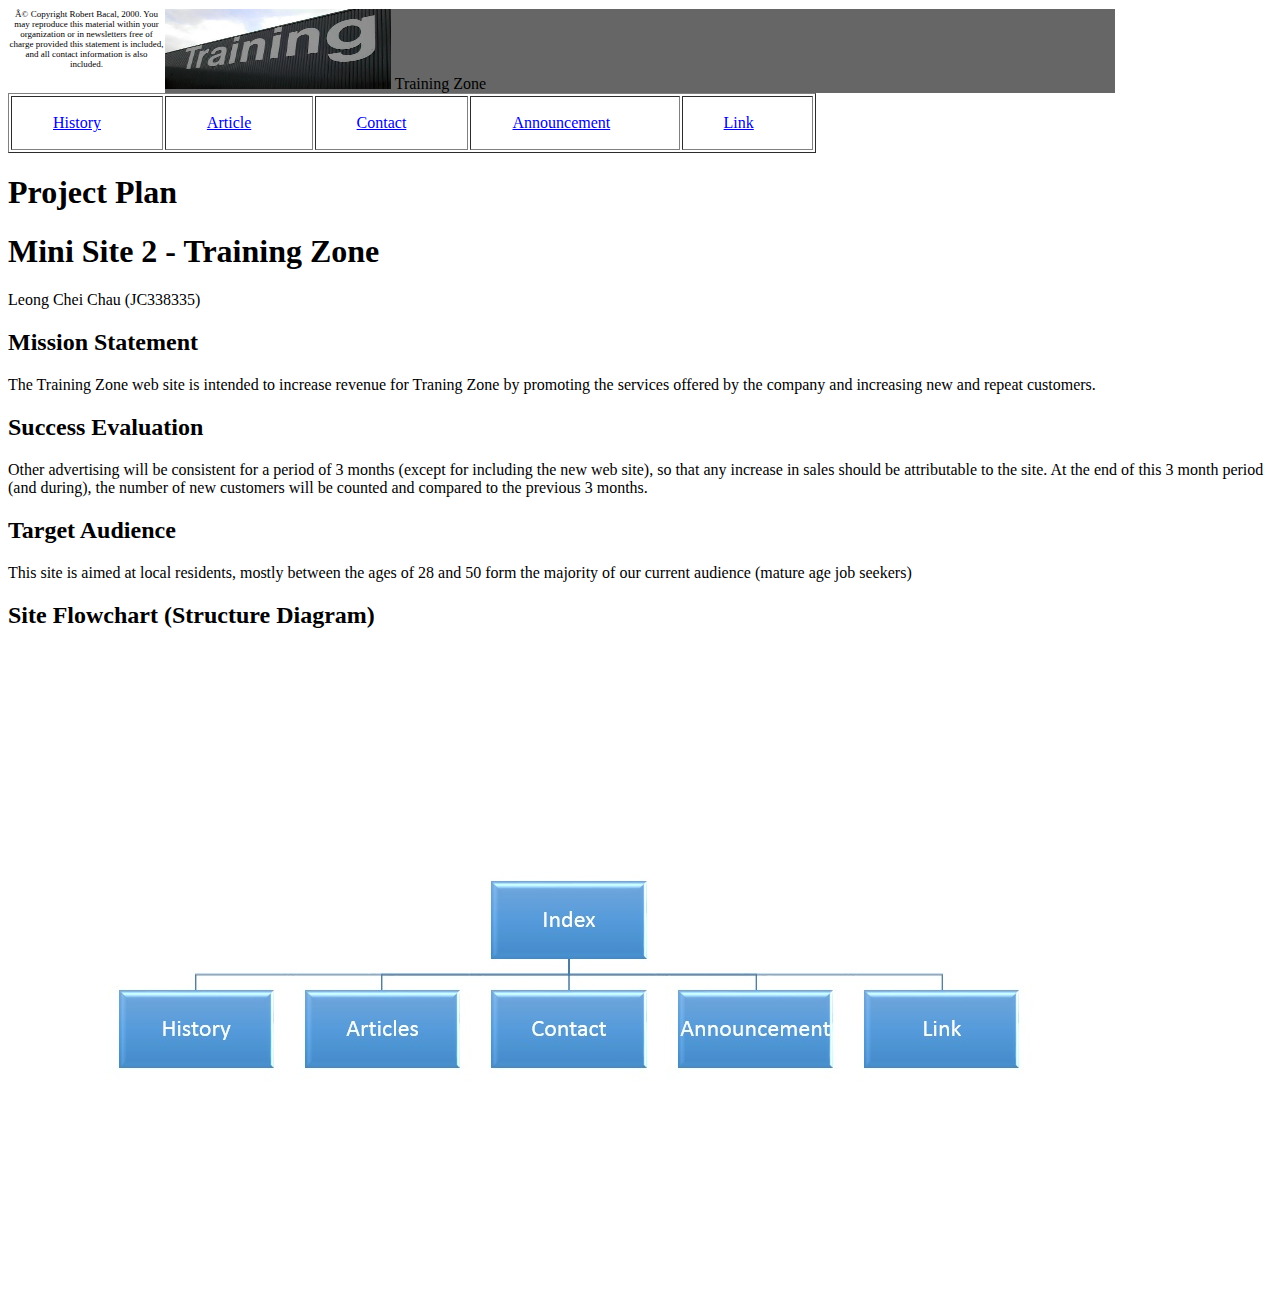
<file: Training Zone/index.html>
<!DOCTYPE html PUBLIC "-//W3C//DTD XHTML 1.0 Transitional//EN" "http://www.w3.org/TR/xhtml1/DTD/xhtml1-transitional.dtd">
<html xmlns="http://www.w3.org/1999/xhtml"><!-- InstanceBegin template="/Templates/Master.dwt" codeOutsideHTMLIsLocked="false" -->
<head>
<meta name="Content-Type" content="text/html; charset=utf-8" />
<!-- InstanceBeginEditable name="doctitle" -->
<title>Training Zone</title>
<!-- InstanceEndEditable -->
<!-- InstanceBeginEditable name="head" -->
<!-- InstanceEndEditable -->

<link href="Style/GlobalStyle.css" rel="stylesheet" type="text/css" />
</head>

<body>
<div id="Container">
<div id="Banner"><img src="Images/21816_7361.jpg" width="226" height="80" />
Training Zone</div>
</div>
<div id="NavBar">
<table width="808" border="1">
  <tr>
    <td width="100"><blockquote><a href="History.html">History</a></blockquote></td>
    <td width="100"><blockquote><a href="Article.html">Article</a></blockquote></td>
    <td width="100"><blockquote><a href="Contact.html">Contact</a></blockquote></td>
    <td width="140"><blockquote><a href="Announcements.html">Announcement</a></blockquote></td>
    <td width="100"><blockquote><a href="Links.html">Link</a></blockquote></td>
  </tr>
</table>

</div>
<div id="MainContent">
<!-- InstanceBeginEditable name="MainContent" -->
  <h1> Project Plan</h1>
  <h1> Mini Site 2 - Training Zone</h1>
  <p>Leong Chei Chau (JC338335)</p>
  <h2>Mission Statement</h2>
  <p>The Training Zone web site is intended to increase revenue for Traning Zone by promoting the services offered by the company and increasing new and repeat customers.</p>
  <h2>Success Evaluation</h2>
  <p> Other advertising will be consistent for a period of 3 months (except for including the new web site), so that any increase in sales should be attributable to the site. At the end of this 3 month period (and during), the number of new customers will be counted and compared to the previous 3 months.</p>
  <h2>Target Audience</h2>
  <p>This site is aimed at local residents, mostly between the ages of 28 and 50 form the majority of our current audience (mature age job seekers)</p>
  <h2>Site Flowchart (Structure Diagram)</h2>
  <img src="Images/Flowchart.jpg"><!-- InstanceEndEditable -->
</div>
<div id="Footer">
<p>© Copyright Robert Bacal, 2000. You may reproduce this material within your organization or in newsletters free of charge provided this statement is included, and all contact information is also included.</p>
</div>
</div>
</body>
<!-- InstanceEnd --></html>
</file>
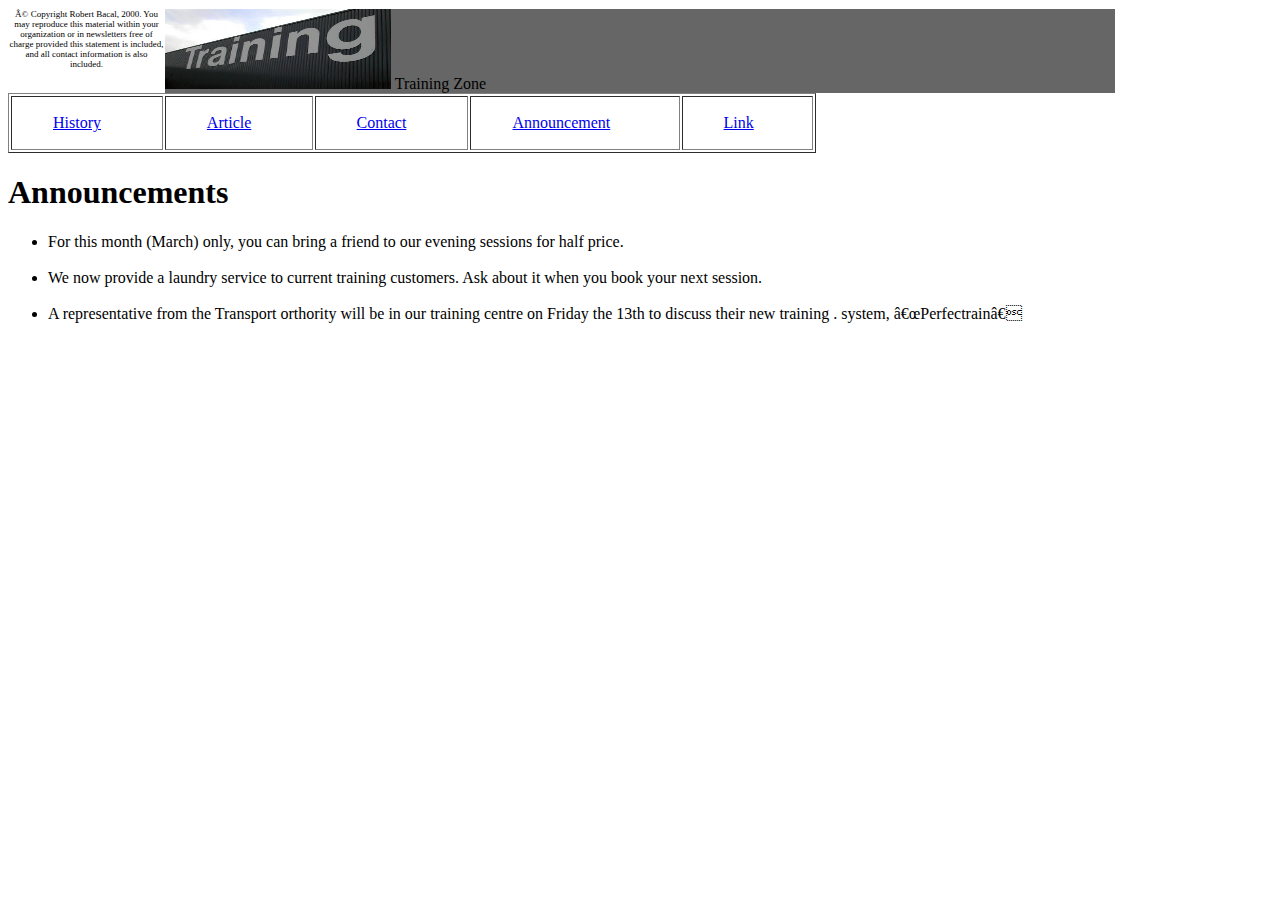
<file: Training Zone/Announcements.html>
<!DOCTYPE html PUBLIC "-//W3C//DTD XHTML 1.0 Transitional//EN" "http://www.w3.org/TR/xhtml1/DTD/xhtml1-transitional.dtd">
<html xmlns="http://www.w3.org/1999/xhtml"><!-- InstanceBegin template="/Templates/Master.dwt" codeOutsideHTMLIsLocked="false" -->
<head>
<meta name="Content-Type" content="text/html; charset=utf-8" />
<!-- InstanceBeginEditable name="doctitle" -->
<title>Training Zone</title>
<!-- InstanceEndEditable -->
<!-- InstanceBeginEditable name="head" -->
<!-- InstanceEndEditable -->

<link href="Style/GlobalStyle.css" rel="stylesheet" type="text/css" />
</head>

<body>
<div id="Container">
<div id="Banner"><img src="Images/21816_7361.jpg" width="226" height="80" />
Training Zone</div>
</div>
<div id="NavBar">
<table width="808" border="1">
  <tr>
    <td width="100"><blockquote><a href="History.html">History</a></blockquote></td>
    <td width="100"><blockquote><a href="Article.html">Article</a></blockquote></td>
    <td width="100"><blockquote><a href="Contact.html">Contact</a></blockquote></td>
    <td width="140"><blockquote><a href="Announcements.html">Announcement</a></blockquote></td>
    <td width="100"><blockquote><a href="Links.html">Link</a></blockquote></td>
  </tr>
</table>

</div>
<div id="MainContent">
<!-- InstanceBeginEditable name="MainContent" -->
<h1>Announcements</h1>
<ul><li>For this month (March) only, you can bring a friend to our evening sessions for half price.</li><br />
<li>We now provide a laundry service to current training customers. Ask about it when you book your next session.</li><br />
<li>A representative from the Transport orthority will be in our training centre on Friday the 13th to discuss their new training . system, “Perfectrain”</li><br />
</ul><!-- InstanceEndEditable -->
</div>
<div id="Footer">
<p>© Copyright Robert Bacal, 2000. You may reproduce this material within your organization or in newsletters free of charge provided this statement is included, and all contact information is also included.</p>
</div>
</div>
</body>
<!-- InstanceEnd --></html>
</file>
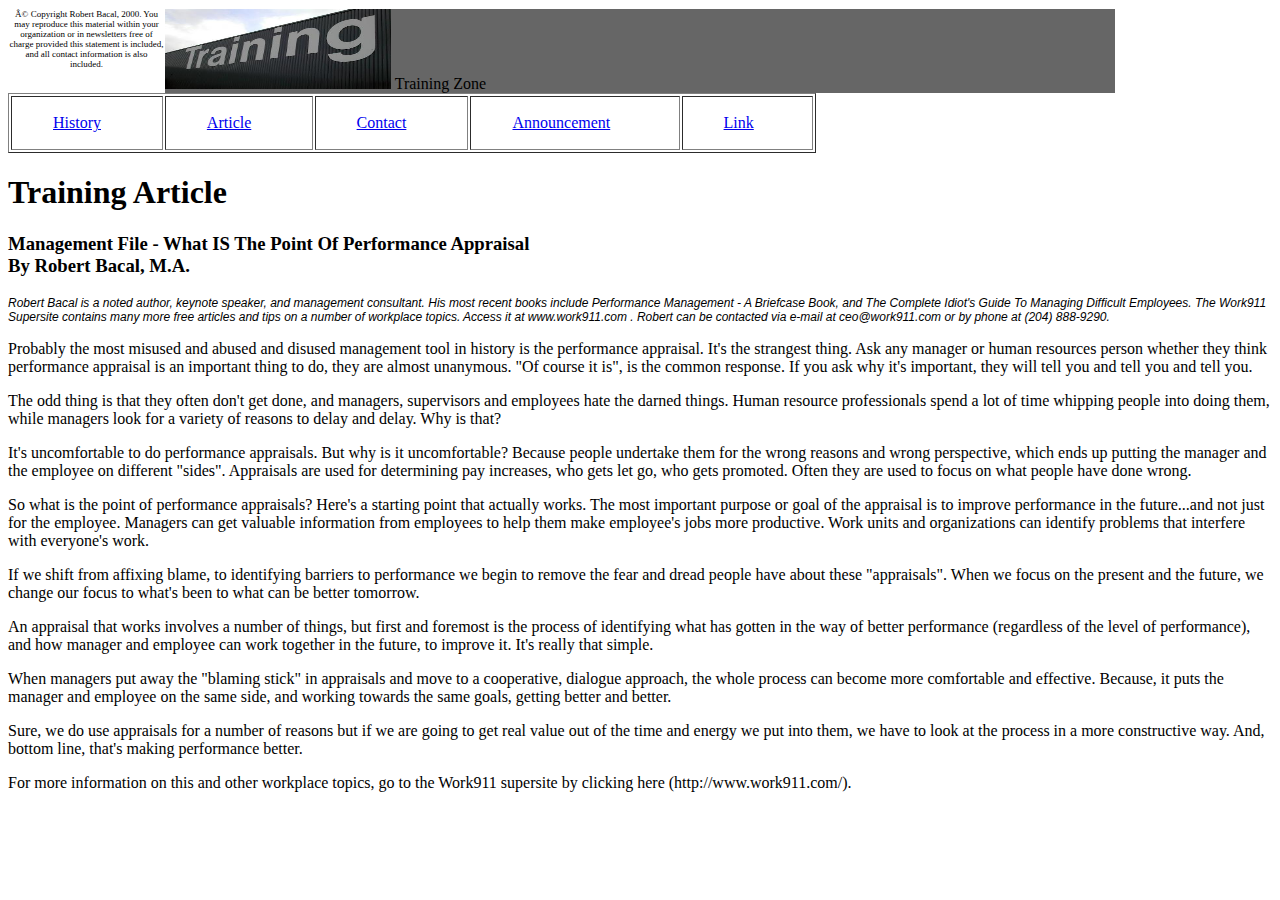
<file: Training Zone/Article.html>
<!DOCTYPE html PUBLIC "-//W3C//DTD XHTML 1.0 Transitional//EN" "http://www.w3.org/TR/xhtml1/DTD/xhtml1-transitional.dtd">
<html xmlns="http://www.w3.org/1999/xhtml"><!-- InstanceBegin template="/Templates/Master.dwt" codeOutsideHTMLIsLocked="false" -->
<head>
<meta name="Content-Type" content="text/html; charset=utf-8" />
<!-- InstanceBeginEditable name="doctitle" -->
<title>Article</title>
<!-- InstanceEndEditable -->
<!-- InstanceBeginEditable name="head" -->
<!-- InstanceEndEditable -->

<link href="Style/GlobalStyle.css" rel="stylesheet" type="text/css" />
</head>

<body>
<div id="Container">
<div id="Banner"><img src="Images/21816_7361.jpg" width="226" height="80" />
Training Zone</div>
</div>
<div id="NavBar">
<table width="808" border="1">
  <tr>
    <td width="100"><blockquote><a href="History.html">History</a></blockquote></td>
    <td width="100"><blockquote><a href="Article.html">Article</a></blockquote></td>
    <td width="100"><blockquote><a href="Contact.html">Contact</a></blockquote></td>
    <td width="140"><blockquote><a href="Announcements.html">Announcement</a></blockquote></td>
    <td width="100"><blockquote><a href="Links.html">Link</a></blockquote></td>
  </tr>
</table>

</div>
<div id="MainContent">
<!-- InstanceBeginEditable name="MainContent" --><h1>Training Article</h1>
<h3>Management File - What IS The Point Of Performance Appraisal<br />
By Robert Bacal, M.A. </h3>
<div class="intro">Robert Bacal is a noted author, keynote speaker, and management consultant. His most recent books include Performance Management - A Briefcase Book, and The Complete Idiot's Guide To Managing Difficult Employees. The Work911 Supersite contains many more free articles and tips on a number of workplace topics. Access it at www.work911.com . Robert can be contacted via e-mail at ceo@work911.com or by phone at (204) 888-9290.</div>
<p>Probably the most misused and abused and disused management tool in history is the performance appraisal. It's the strangest thing. Ask any manager or human resources person whether they think performance appraisal is an important thing to do, they are almost unanymous. "Of course it is", is the common response. If you ask why it's important, they will tell you and tell you and tell you.</p>
<p>The odd thing is that they often don't get done, and managers, supervisors and employees hate the darned things. Human resource professionals spend a lot of time whipping people into doing them, while managers look for a variety of reasons to delay and delay. Why is that?</p>
<p>It's uncomfortable to do performance appraisals. But why is it uncomfortable? Because people undertake them for the wrong reasons and wrong perspective, which ends up putting the manager and the employee on different "sides". Appraisals are used for determining pay increases, who gets let go, who gets promoted. Often they are used to focus on what people have done wrong.</p>
<p>So what is the point of performance appraisals? Here's a starting point that actually works. The most important purpose or goal of the appraisal is to improve performance in the future...and not just for the employee. Managers can get valuable information from employees to help them make employee's jobs more productive. Work units and organizations can identify problems that interfere with everyone's work.</p>
<p>If we shift from affixing blame, to identifying barriers to performance we begin to remove the fear and dread people have about these "appraisals". When we focus on the present and the future, we change our focus to what's been to what can be better tomorrow.</p>
<p>An appraisal that works involves a number of things, but first and foremost is the process of identifying what has gotten in the way of better performance (regardless of the level of performance), and how manager and employee can work together in the future, to improve it. It's really that simple.</p>
<p>When managers put away the "blaming stick" in appraisals and move to a cooperative, dialogue approach, the whole process can become more comfortable and effective. Because, it puts the manager and employee on the same side, and working towards the same goals, getting better and better.</p>
<p>Sure, we do use appraisals for a number of reasons but if we are going to get real value out of the time and energy we put into them, we have to look at the process in a more constructive way. And, bottom line, that's making performance better.</p>

<p>For more information on this and other workplace topics, go to the Work911 supersite by clicking here (http://www.work911.com/).
</p><!-- InstanceEndEditable -->
</div>
<div id="Footer">
<p>© Copyright Robert Bacal, 2000. You may reproduce this material within your organization or in newsletters free of charge provided this statement is included, and all contact information is also included.</p>
</div>
</div>
</body>
<!-- InstanceEnd --></html>
</file>
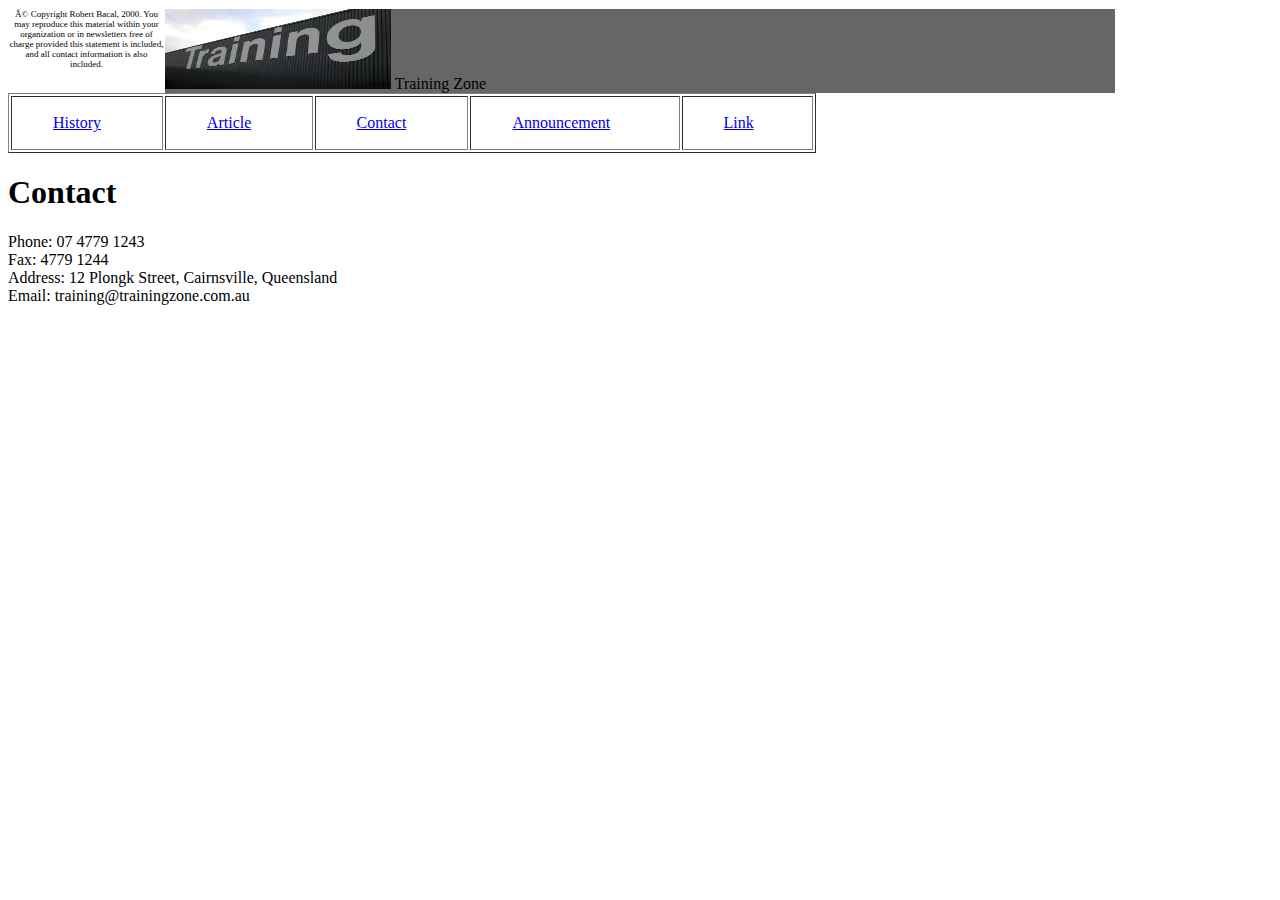
<file: Training Zone/Contact.html>
<!DOCTYPE html PUBLIC "-//W3C//DTD XHTML 1.0 Transitional//EN" "http://www.w3.org/TR/xhtml1/DTD/xhtml1-transitional.dtd">
<html xmlns="http://www.w3.org/1999/xhtml"><!-- InstanceBegin template="/Templates/Master.dwt" codeOutsideHTMLIsLocked="false" -->
<head>
<meta name="Content-Type" content="text/html; charset=utf-8" />
<!-- InstanceBeginEditable name="doctitle" -->
<title>Training Zone</title>
<!-- InstanceEndEditable -->
<!-- InstanceBeginEditable name="head" -->
<!-- InstanceEndEditable -->

<link href="Style/GlobalStyle.css" rel="stylesheet" type="text/css" />
</head>

<body>
<div id="Container">
<div id="Banner"><img src="Images/21816_7361.jpg" width="226" height="80" />
Training Zone</div>
</div>
<div id="NavBar">
<table width="808" border="1">
  <tr>
    <td width="100"><blockquote><a href="History.html">History</a></blockquote></td>
    <td width="100"><blockquote><a href="Article.html">Article</a></blockquote></td>
    <td width="100"><blockquote><a href="Contact.html">Contact</a></blockquote></td>
    <td width="140"><blockquote><a href="Announcements.html">Announcement</a></blockquote></td>
    <td width="100"><blockquote><a href="Links.html">Link</a></blockquote></td>
  </tr>
</table>

</div>
<div id="MainContent">
<!-- InstanceBeginEditable name="MainContent" --><h1>Contact</h1>
<p>
Phone: 07 4779 1243<br />
Fax: 4779 1244<br />
Address: 12 Plongk Street, Cairnsville, Queensland<br />
Email: training@trainingzone.com.au<br />
</p><!-- InstanceEndEditable -->
</div>
<div id="Footer">
<p>© Copyright Robert Bacal, 2000. You may reproduce this material within your organization or in newsletters free of charge provided this statement is included, and all contact information is also included.</p>
</div>
</div>
</body>
<!-- InstanceEnd --></html>
</file>
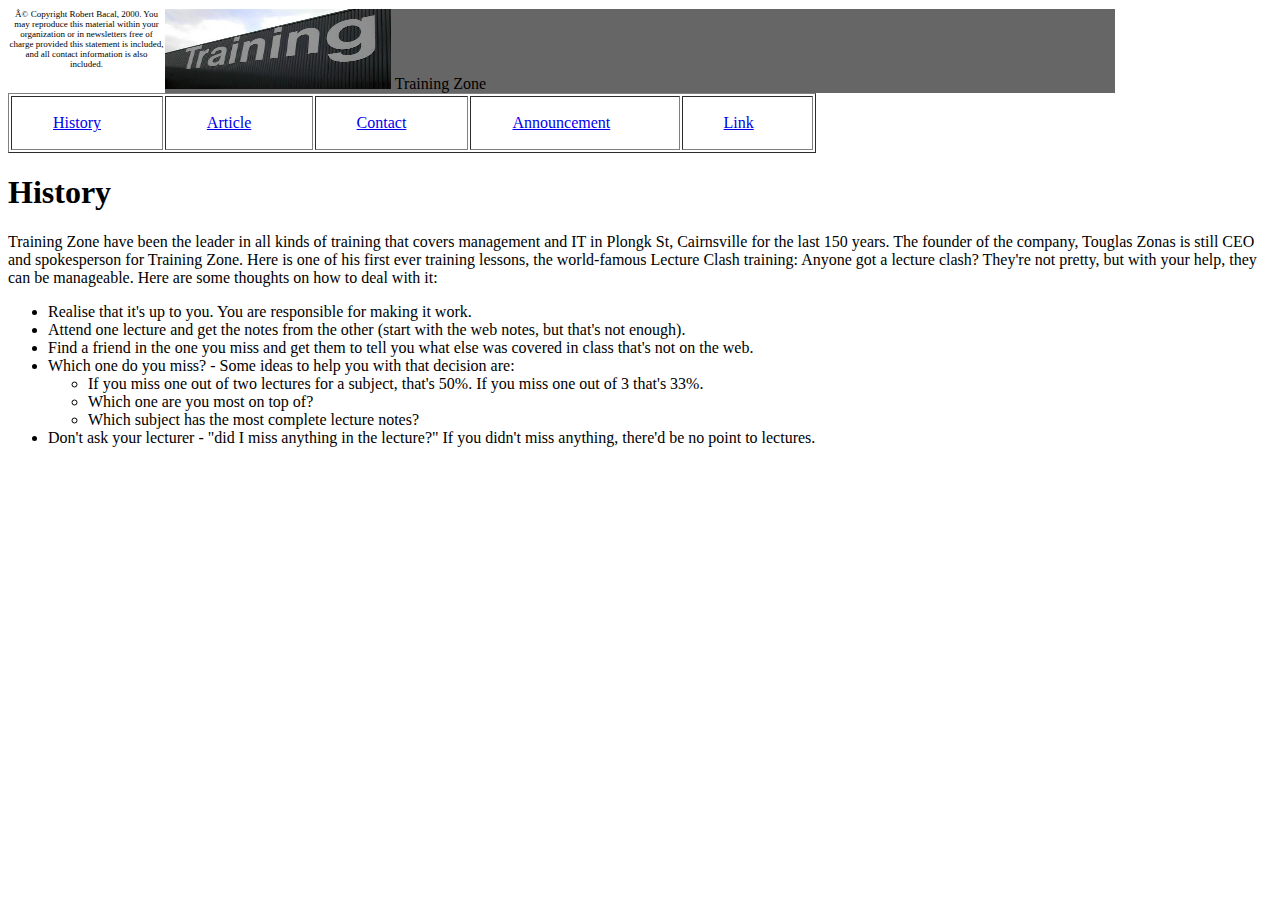
<file: Training Zone/History.html>
<!DOCTYPE html PUBLIC "-//W3C//DTD XHTML 1.0 Transitional//EN" "http://www.w3.org/TR/xhtml1/DTD/xhtml1-transitional.dtd">
<html xmlns="http://www.w3.org/1999/xhtml"><!-- InstanceBegin template="/Templates/Master.dwt" codeOutsideHTMLIsLocked="false" -->
<head>
<meta name="Content-Type" content="text/html; charset=utf-8" />
<!-- InstanceBeginEditable name="doctitle" -->
<title>History</title>
<!-- InstanceEndEditable -->
<!-- InstanceBeginEditable name="head" -->
<!-- InstanceEndEditable -->

<link href="Style/GlobalStyle.css" rel="stylesheet" type="text/css" />
</head>

<body>
<div id="Container">
<div id="Banner"><img src="Images/21816_7361.jpg" width="226" height="80" />
Training Zone</div>
</div>
<div id="NavBar">
<table width="808" border="1">
  <tr>
    <td width="100"><blockquote><a href="History.html">History</a></blockquote></td>
    <td width="100"><blockquote><a href="Article.html">Article</a></blockquote></td>
    <td width="100"><blockquote><a href="Contact.html">Contact</a></blockquote></td>
    <td width="140"><blockquote><a href="Announcements.html">Announcement</a></blockquote></td>
    <td width="100"><blockquote><a href="Links.html">Link</a></blockquote></td>
  </tr>
</table>

</div>
<div id="MainContent">
<!-- InstanceBeginEditable name="MainContent" -->
<h1>History</h1>
<p>Training Zone have been the leader in all kinds of training that covers management and IT in Plongk St, Cairnsville for the last 150 years. The founder of the company, Touglas Zonas is still CEO and spokesperson for Training Zone. Here is one of his first ever training lessons, the world-famous Lecture Clash training:
Anyone got a lecture clash? They're not pretty, but with your help, they can be manageable. Here are some thoughts on how to deal with it: 

<ul><li>Realise that it's up to you. You are responsible for making it work. </li>
<li>Attend one lecture and get the notes from the other (start with the web notes, but that's not enough). </li>
<li>Find a friend in the one you miss and get them to tell you what else was covered in class that's not on the web.</li>
<li>Which one do you miss? - Some ideas to help you with that decision are: </li>
<ul>
<li>If you miss one out of two lectures for a subject, that's 50%. If you miss one out of 3 that's 33%. </li>
<li>Which one are you most on top of? </li>
<li>Which subject has the most complete lecture notes? </li>
</ul>
<li>Don't ask your lecturer - "did I miss anything in the lecture?" If you didn't miss anything, there'd be no point to lectures.</li>
</ul>
</p>
<!-- InstanceEndEditable -->
</div>
<div id="Footer">
<p>© Copyright Robert Bacal, 2000. You may reproduce this material within your organization or in newsletters free of charge provided this statement is included, and all contact information is also included.</p>
</div>
</div>
</body>
<!-- InstanceEnd --></html>
</file>
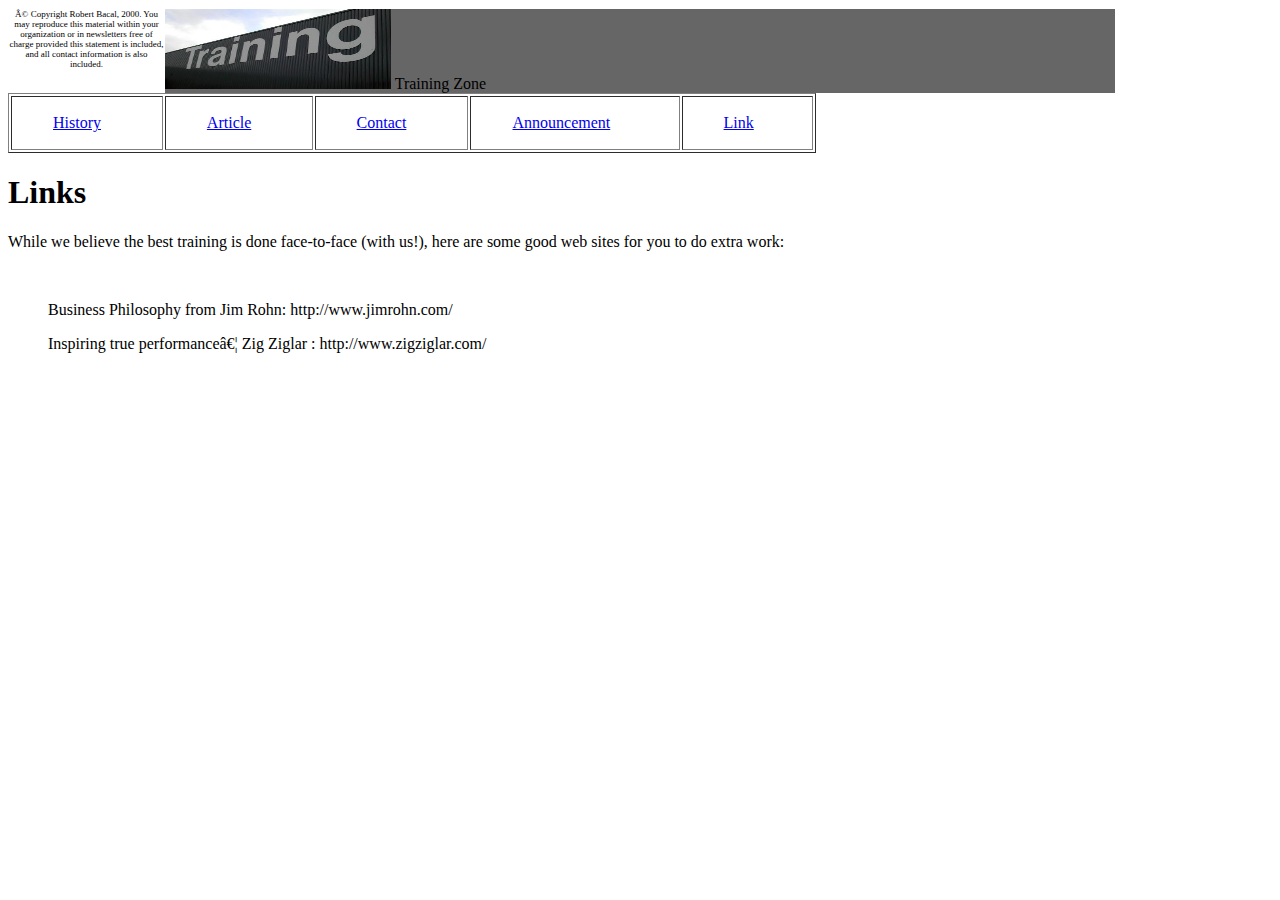
<file: Training Zone/Links.html>
<!DOCTYPE html PUBLIC "-//W3C//DTD XHTML 1.0 Transitional//EN" "http://www.w3.org/TR/xhtml1/DTD/xhtml1-transitional.dtd">
<html xmlns="http://www.w3.org/1999/xhtml"><!-- InstanceBegin template="/Templates/Master.dwt" codeOutsideHTMLIsLocked="false" -->
<head>
<meta name="Content-Type" content="text/html; charset=utf-8" />
<!-- InstanceBeginEditable name="doctitle" -->
<title>Training Zone</title>
<!-- InstanceEndEditable -->
<!-- InstanceBeginEditable name="head" -->
<!-- InstanceEndEditable -->

<link href="Style/GlobalStyle.css" rel="stylesheet" type="text/css" />
</head>

<body>
<div id="Container">
<div id="Banner"><img src="Images/21816_7361.jpg" width="226" height="80" />
Training Zone</div>
</div>
<div id="NavBar">
<table width="808" border="1">
  <tr>
    <td width="100"><blockquote><a href="History.html">History</a></blockquote></td>
    <td width="100"><blockquote><a href="Article.html">Article</a></blockquote></td>
    <td width="100"><blockquote><a href="Contact.html">Contact</a></blockquote></td>
    <td width="140"><blockquote><a href="Announcements.html">Announcement</a></blockquote></td>
    <td width="100"><blockquote><a href="Links.html">Link</a></blockquote></td>
  </tr>
</table>

</div>
<div id="MainContent">
<!-- InstanceBeginEditable name="MainContent" -->
<h1>Links</h1>
<p>While we believe the best training is done face-to-face (with us!), here are some good web sites for you to do extra work:</p>
<br />
<ul>Business Philosophy from Jim Rohn: http://www.jimrohn.com/ </ul>
<ul>Inspiring true performance… Zig Ziglar : http://www.zigziglar.com/</ul><!-- InstanceEndEditable -->
</div>
<div id="Footer">
<p>© Copyright Robert Bacal, 2000. You may reproduce this material within your organization or in newsletters free of charge provided this statement is included, and all contact information is also included.</p>
</div>
</div>
</body>
<!-- InstanceEnd --></html>
</file>
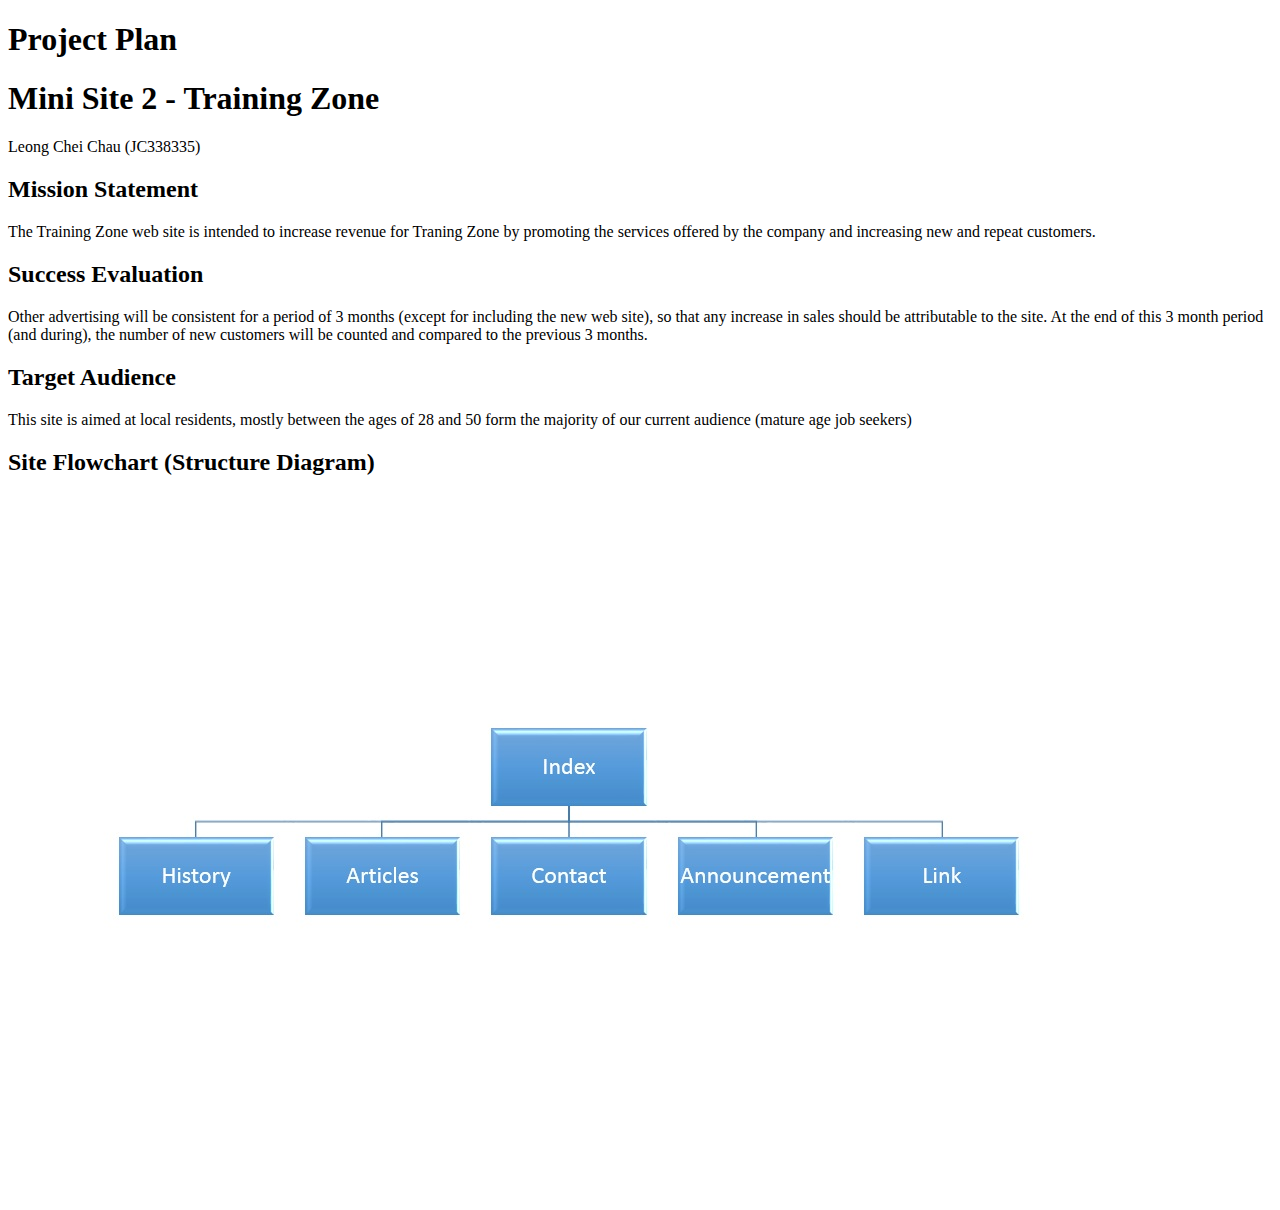
<file: Training Zone/Project Plan.html>
<!DOCTYPE HTML PUBLIC "-//W3C//DTD HTML 4.01 Transitional//EN" "http://www.w3.org/TR/html4/loose.dtd">
<html>
<head>
<title>Project Plan for Leong Chei Chau CP2010/NM2301 2012</title>
<meta http-equiv="Content-Type" content="text/html; charset=iso-8859-1"></head>

<body>
  <h1> Project Plan</h1>
  <h1> Mini Site 2 - Training Zone</h1>
  <p>Leong Chei Chau (JC338335)</p>
<h2>Mission Statement</h2>
  <p>The Training Zone web site is intended to increase revenue for Traning Zone by promoting the services offered by the company and increasing new and repeat customers.</p>
  <h2>Success Evaluation</h2>
<p> Other advertising will be consistent for a period of 3 months (except for including the new web site), so that any increase in sales should be attributable to the site. At the end of this 3 month period (and during), the number of new customers will be counted and compared to the previous 3 months.</p>
<h2>Target Audience</h2>
<p>This site is aimed at local residents, mostly between the ages of 28 and 50 form the majority of our current audience (mature age job seekers)</p>
<h2>Site Flowchart (Structure Diagram)</h2>
<img src="Images/Flowchart.jpg">
<h2>&nbsp;</h2>
</body>
</html>
</file>
<file: Training Zone/Style/GlobalStyle.css>
@charset "utf-8";
/* CSS Document */

#Container {
	background-color: #666;
	margin: auto;
	width: 950px;
}
#Banner{
	background-color: #666;
	width: 100%;
	float: right;
	font-family: "Comic Sans MS", cursive;
}
#NavBar{
	background-color: #FFF;
	width: 90%;
	float: left;
	font-family: Georgia, "Times New Roman", Times, serif;
}
#MainContent{
	background-color: #FFF;
	width: 100%;
	float: left;
}
#Footer{
	background-color: #FFF;
	width: 100%;
	font-family: Georgia, "Times New Roman", Times, serif;
	text-align: center;
	font-size: 9px;
}


.intro {
	font-family: Arial, Helvetica, sans-serif;
	font-size: 12px;
	font-style: italic;
}
</file>
